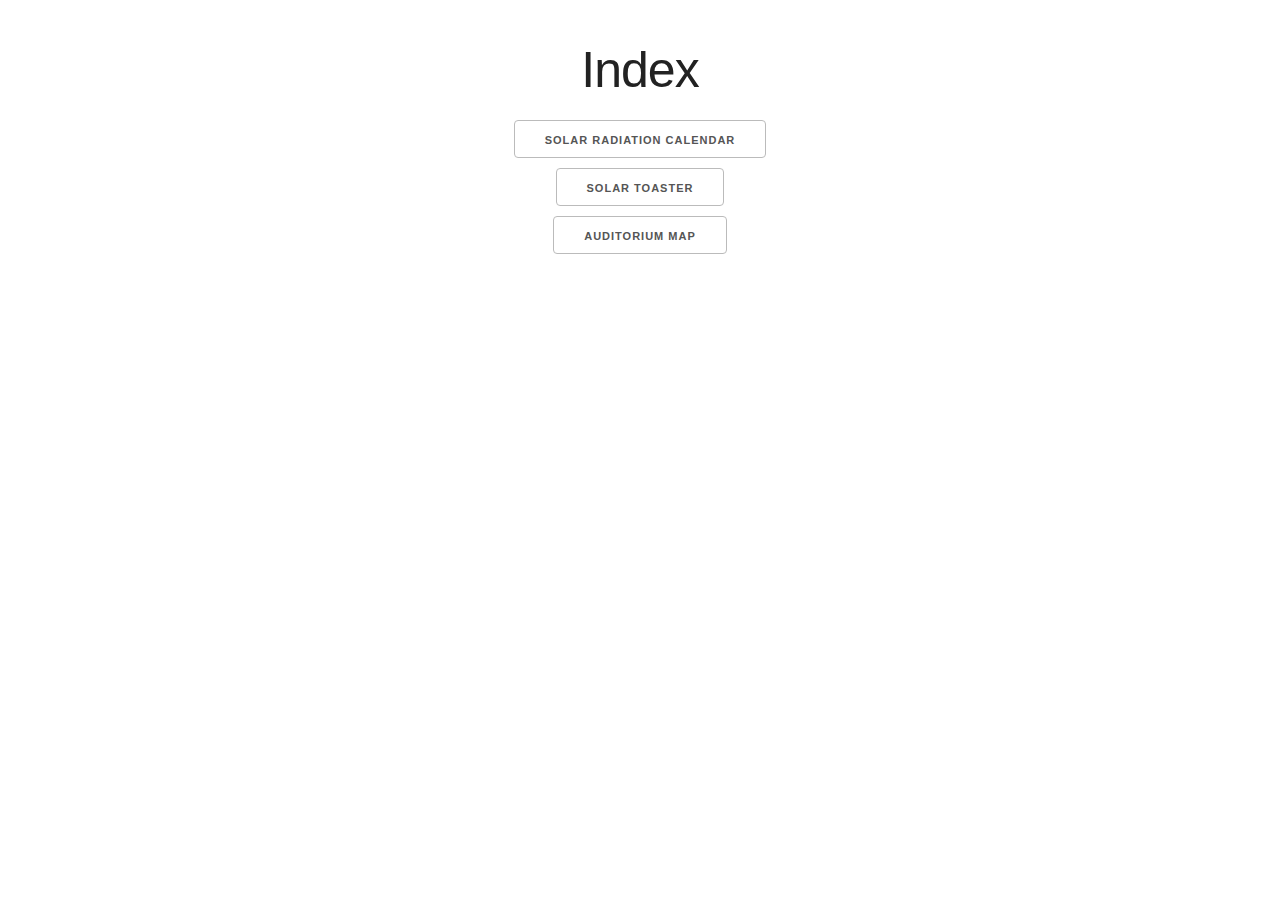
<file: index.html>
<!DOCTYPE html>

<html lang="en">

<!-- HEAD
–––––––––––––––––––––––––––––––––––––––––––––––––– -->
<head>
  <meta charset='utf-8'>

  <title>Landing</title>

  <meta content="" name="Sergio Lecuona" />
  <meta content="" name="Index of js and data representation exercises" />
  <meta content="" name="data, js, visualizaton, d3, html, svg" />

  <meta name="robots" content="index, follow"/>

  <!-- Mobile Specific Metas ( Responsive )
  –––––––––––––––––––––––––––––––––––––––––––––––––– -->
  <meta name="viewport" content="width=device-width,height=device-height,initial-scale=1.0" id="viewport">

  <meta http-equiv="cleartype" content="on">
  <meta name=format-detection content="telephone=no">

  <!-- android -->
  <meta name="mobile-web-app-capable" content="yes">
  <!-- iOS -->
  <meta name="apple-mobile-web-app-capable" content="yes">
  <meta name="apple-mobile-web-app-status-bar-style" content="translucent-white">
  <meta name="apple-mobile-web-app-title" content="">

  <!-- Social Sharing Meta Tags
  –––––––––––––––––––––––––––––––––––––––––––––––––– -->

  <!-- OpenGraph
       https://ogp.me/
  -->
  <meta property=og:locale content="en_EN" />
  <meta property=og:title content="">
  <meta property=og:description content="">
  <meta property=og:image content="">
  <meta property=og:site_name content="">
  <meta property=og:url content="">
  <meta property=og:type content=website>

  <!-- Twitter Cards
       https://developer.twitter.com/en/docs/twitter-for-websites/cards/overview/summary-card-with-large-image
  -->
  <meta name=twitter:card content=summary_large_image>
  <meta name=twitter:site content="">
  <meta name=twitter:creator content="">
  <meta name=twitter:title content="">
  <meta name=twitter:description content="">
  <meta name=twitter:image content="">

  <!-- Favicon
       https://www.favicon-generator.org/
  –––––––––––––––––––––––––––––––––––––––––––––––––– -->


  <!-- CSS (Cascading Style Sheets)
       https://en.wikipedia.org/wiki/CSS -->
       
  <link rel="stylesheet" type="text/css" href="../../css/reset.css">
  <link rel="stylesheet" type="text/css" href="../../css/normalize.css">
  <link rel="stylesheet" type="text/css" href="../../css/skeleton.css">

  <style>

    /* SVG container style */
    svg {
      background-color: #121212;
    }

    .section {
      text-align: center;
    }

  </style>

<!--
–––––––––––––––––––––––––––––––––––––––––––––––––– -->



</head>

<!-- BODY ( DOM [Document Object Model] created when page is loaded )
     https://en.wikipedia.org/wiki/Document_Object_Model
–––––––––––––––––––––––––––––––––––––––––––––––––– -->
<body>

  <div class="section navigator">
    <div class="container">
      <div class="row" style="padding-top:40px;">
        <h1>Index</h1>
      </div>
      <div class="row">
        <a class="button" href="../../examples/ssr_toaster/color_chart.html">Solar Radiation Calendar</a>
      </div>
      <div class="row">
        <a class="button" href="../../examples/ssr_toaster/toasting_meter.html">Solar Toaster</a>
      </div>

      <div class="row">
        <a class="button" href="../../examples/map_salas_madrid/salas_mad_map.html">Auditorium Map</a>
      </div>
    </div>
  </div>

  <div class="section graphics">
    <div class="container">
      <div id="d3-container" style="width:100%;height:100%;"> </div>
    </div>
  </div>

</body>


<!-- JS (Javascript, client side scripts) -->

<script src="../../js/d3.v4.min.js"></script>     <!-- https://d3js.org/ -->
<script src="../../js/jquery-3.6.0.min.js"></script>
<!-- <script src="https://d3js.org/d3-scale-chromatic.v1.min.js"></script>  D3 Color Palette -->


<script>

  /*
    Using:
            The Window Object | https://www.w3schools.com/jsref/obj_window.asp
            HTML DOM Document | https://www.w3schools.com/js/js_htmldom_document.asp
            EVENTS            | https://www.w3schools.com/jsref/dom_obj_event.asp
            FUNCTIONS         | https://www.w3schools.com/js/js_functions.asp
            setInterval       | https://www.w3schools.com/jsref/met_win_setinterval.asp
            Math              | https://www.w3schools.com/js/js_math.asp
            JQUERY Library    | https://jquery.com/
  */


  ////////////////////////////////////////////////// INIT WHEN PAGE LOADED
  $(document).ready(function() {
    updateLoop();
  });

  ////////////////////////////////////////////////// SETUP
  // mouse position
  var mouseX = 0, mouseY = 0;

  // background color 
  var colorR = 255, colorG = 255, colorB = 255;

  // Capture main div
  var body = d3.select("#d3-container");

  // append an svg ( scalable vector graphics )
  var svg = body.append("svg:svg")
                .attr("id", "svg")
                .attr("width","100%")
                .attr("height","100%")
                .style("background-color","white");

  // draw a circle
  /*
  var circle = svg.append("circle")
               .attr("cx",window.innerWidth/2)
               .attr("cy",window.innerHeight/2)
               .attr("r",window.innerHeight/2 - 100)
               .style("fill","orange");
  */

  ////////////////////////////////////////////////// UPDATE

  /*
    // METHOD with setInterval
    setInterval(updateVisualization,20);
  */

  // METHOD with requestAnimationFrame ( repainting the screen )
  var updateLoop = function(){

    updateVisualization();

    // calling loop function with requestAnimationFrame
    requestAnimationFrame(updateLoop);

  };

  ////////////////////////////////////////////////// FUNCTIONS
  function updateVisualization(){
    colorR = map(mouseY,window.innerHeight,0,220,255);
    colorG = map(mouseX,window.innerWidth,0,230,255);
    colorB = map(mouseY,window.innerHeight,0,220,255);
    color = "rgb(" + colorR + "," + colorG + "," + colorB + ")";
    svg.style( "background-color", color);
    document.body.style.backgroundColor = color ;
    /*
    radius = window.innerHeight/2 - 100;
    circle.attr("cx",window.innerWidth/2)
          .attr("cy",window.innerHeight/2)
          .attr("r",radius*(Math.abs(map(mouseX,0,window.innerWidth,-0.5,0.5)) + Math.abs(map(mouseY,0,window.innerHeight,-0.5,0.5))));
    */
  }

  function map(number, inMin, inMax, outMin, outMax){
    return (number - inMin) * (outMax - outMin) / (inMax - inMin) + outMin;
}

  ////////////////////////////////////////////////// MOUSE EVENTS
  document.addEventListener('mousemove', (event) => {
    mouseX = event.clientX;
    mouseY = event.clientY;
  });


</script>

<!--
–––––––––––––––––––––––––––––––––––––––––––––––––– -->


</html>
</file>
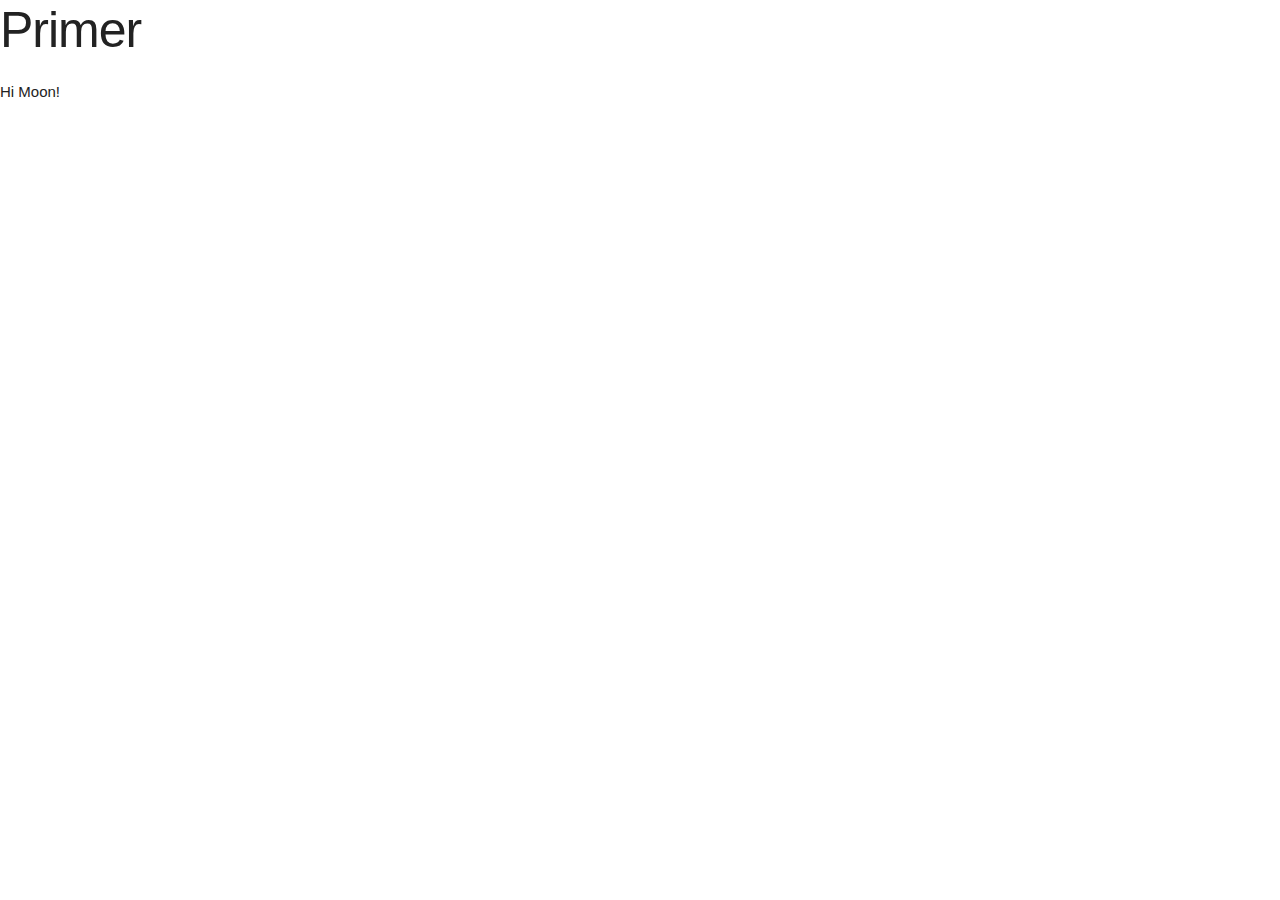
<file: ejs/primer.html>
<!DOCTYPE html>

<html lang="en">

<!-- HEAD
–––––––––––––––––––––––––––––––––––––––––––––––––– -->
<head>
  <meta charset='utf-8'>

  <title>Landing</title>

  <meta content="" name="Sergio Lecuona" />
  <meta content="" name="descripcion" />
  <meta content="" name="keywords" />

  <meta name="robots" content="index, follow"/>

  <!-- Mobile Specific Metas ( Responsive )
  –––––––––––––––––––––––––––––––––––––––––––––––––– -->
  <meta name="viewport" content="width=device-width,height=device-height,initial-scale=1.0" id="viewport">

  <meta http-equiv="cleartype" content="on">
  <meta name=format-detection content="telephone=no">

  <!-- android -->
  <meta name="mobile-web-app-capable" content="yes">
  <!-- iOS -->
  <meta name="apple-mobile-web-app-capable" content="yes">
  <meta name="apple-mobile-web-app-status-bar-style" content="translucent-white">
  <meta name="apple-mobile-web-app-title" content="">

  <!-- Social Sharing Meta Tags
  –––––––––––––––––––––––––––––––––––––––––––––––––– -->

  <!-- OpenGraph
       https://ogp.me/
  -->
  <meta property=og:locale content="en_EN" />
  <meta property=og:title content="">
  <meta property=og:description content="">
  <meta property=og:image content="">
  <meta property=og:site_name content="">
  <meta property=og:url content="">
  <meta property=og:type content=website>

  <!-- Twitter Cards
       https://developer.twitter.com/en/docs/twitter-for-websites/cards/overview/summary-card-with-large-image
  -->
  <meta name=twitter:card content=summary_large_image>
  <meta name=twitter:site content="">
  <meta name=twitter:creator content="">
  <meta name=twitter:title content="">
  <meta name=twitter:description content="">
  <meta name=twitter:image content="">

  <!-- Favicon
       https://www.favicon-generator.org/
  –––––––––––––––––––––––––––––––––––––––––––––––––– -->


  <!-- CSS (Cascading Style Sheets)
       https://en.wikipedia.org/wiki/CSS -->
       
  <link rel="stylesheet" type="text/css" href="../../css/reset.css">
  <link rel="stylesheet" type="text/css" href="../../css/normalize.css">
  <link rel="stylesheet" type="text/css" href="../../css/skeleton.css">

<!--
–––––––––––––––––––––––––––––––––––––––––––––––––– -->



</head>

<!-- BODY ( DOM [Document Object Model] created when page is loaded )
     https://en.wikipedia.org/wiki/Document_Object_Model
–––––––––––––––––––––––––––––––––––––––––––––––––– -->
<body>
  <h1>Primer</h1>
  <p>Hi Moon!</p>
</body>


<!-- JS (Javascript, client side scripts) -->

<script src="../../js/d3.v4.min.js"></script>     <!-- https://d3js.org/ -->
<script src="https://d3js.org/d3-scale-chromatic.v1.min.js"></script> <!-- D3 Color Palette -->

<!--
–––––––––––––––––––––––––––––––––––––––––––––––––– -->


</html>
</file>
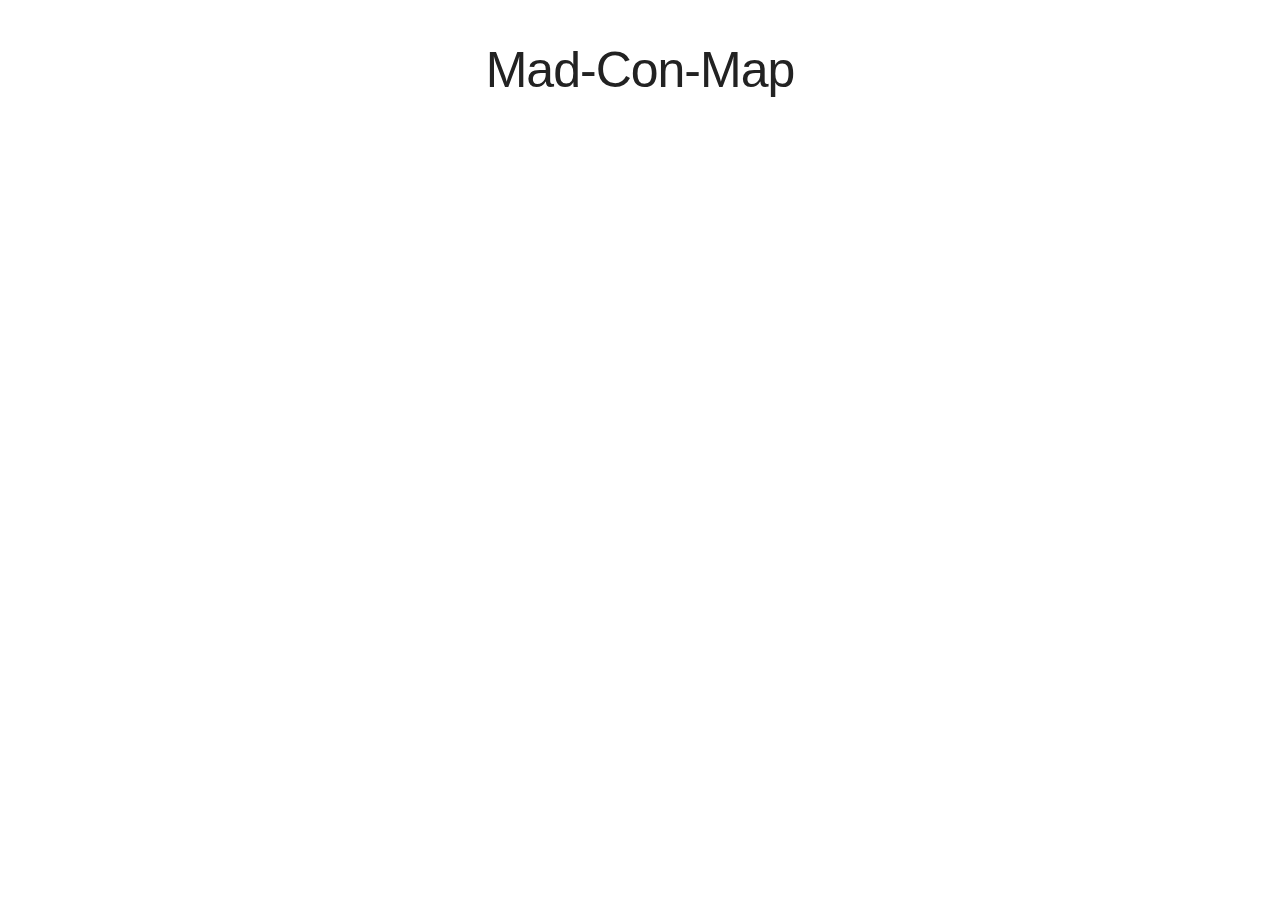
<file: examples/map_salas_madrid/salas_mad_map.html>
<!DOCTYPE html>

<html lang="en">

<!-- HEAD
–––––––––––––––––––––––––––––––––––––––––––––––––– -->
<head>
  <meta charset='utf-8'>

  <title>Title</title>

  <meta content="" name="Sergio Lecuona" />
  <meta content="" name="descripcion" />
  <meta content="" name="keywords" />

  <meta name="robots" content="index, follow"/>

  <!-- Mobile Specific Metas ( Responsive )
  –––––––––––––––––––––––––––––––––––––––––––––––––– -->
  <meta name="viewport" content="width=device-width,height=device-height,initial-scale=1.0" id="viewport">

  <meta http-equiv="cleartype" content="on">
  <meta name=format-detection content="telephone=no">

  <!-- android -->
  <meta name="mobile-web-app-capable" content="yes">
  <!-- iOS -->
  <meta name="apple-mobile-web-app-capable" content="yes">
  <meta name="apple-mobile-web-app-status-bar-style" content="translucent-white">
  <meta name="apple-mobile-web-app-title" content="">

  <!-- Social Sharing Meta Tags
  –––––––––––––––––––––––––––––––––––––––––––––––––– -->

  <!-- OpenGraph
       https://ogp.me/
  -->
  <meta property=og:locale content="en_EN" />
  <meta property=og:title content="">
  <meta property=og:description content="">
  <meta property=og:image content="">
  <meta property=og:site_name content="">
  <meta property=og:url content="">
  <meta property=og:type content=website>

  <!-- Twitter Cards
       https://developer.twitter.com/en/docs/twitter-for-websites/cards/overview/summary-card-with-large-image
  -->
  <meta name=twitter:card content=summary_large_image>
  <meta name=twitter:site content="">
  <meta name=twitter:creator content="">
  <meta name=twitter:title content="">
  <meta name=twitter:description content="">
  <meta name=twitter:image content="">

  <!-- Favicon
       https://www.favicon-generator.org/
  –––––––––––––––––––––––––––––––––––––––––––––––––– -->


  <!-- CSS (Cascading Style Sheets)
       https://en.wikipedia.org/wiki/CSS -->
       
  <link rel="stylesheet" type="text/css" href="../../css/reset.css">
  <link rel="stylesheet" type="text/css" href="../../css/normalize.css">
  <link rel="stylesheet" type="text/css" href="../../css/skeleton.css">

  <link href="https://api.mapbox.com/mapbox-gl-js/v2.6.1/mapbox-gl.css" rel="stylesheet" />
  
  <style>
     .section {
          text-align: center;
     }

     #d3-mapBox{
      position:absolute;
      top:0;
      bottom:0;
      width: 100%;
    }

    svg{
      position: relative;
      width: 100%;
      height: 100%;
    }
    circle{
      fill: rgba(5,5,5,0.8);
      cursor: pointer;
      transition: 0.5s fill;
    }
    circle:hover {
      fill: rgba(90,125,164,0.6);
    }

  </style>

<!--
–––––––––––––––––––––––––––––––––––––––––––––––––– -->



</head>

<!-- BODY ( DOM [Document Object Model] created when page is loaded )
     https://en.wikipedia.org/wiki/Document_Object_Model
–––––––––––––––––––––––––––––––––––––––––––––––––– -->
<body>
     <div class="section navigator">
          <div class="container">
            <div class="row" style="padding-top:40px;">
              <h1>Mad-Con-Map</h1>
            </div>
          </div>

     <div class="section graphics">
          <div id="d3-mapBox"></div>
     </div>
     
     <!--<div id="d3-mapBox" > </div>-->
</body>


<!-- JS (Javascript, client side scripts) -->

<script src="../../js/d3.v4.min.js"></script>     <!-- https://d3js.org/ -->
<script src="../../js/jquery-3.6.0.min.js"></script>  <!-- https://jquery.com/ -->
<script src="https://api.mapbox.com/mapbox-gl-js/v2.6.1/mapbox-gl.js"></script> <!-- https://www.mapbox.com/mapbox-gljs -->

<script>
    ////////////////////////////////////////////////// INIT
    var dataURL = "ocio_salas.json"
  //https://datos.gob.es/es/catalogo/l01280796-salas-de-espectaculos-artisticos-teatros-cines-filmotecas-auditorios-y-salas-de-conciertos
    var localData;

    var plotWidth = window.innerWidth;
    var plotHeight = window.innerHeight;

    var accesToken = "pk.eyJ1Ijoic2VybGVjdSIsImEiOiJja3p5YWR6NWEwMXV5MndtbGpvbWw1MDl5In0.KtB-eGd6OvonQRj6w9nNiw"//process.env.MAPBOX_APP_API_KEY

    // D3
    var svgContainerID = "d3SVGLayer";
    var d3_poiGroup;
    var pointsOfInterest;


    ////////////////////////////////////////////////// SETUP

    mapboxgl.accessToken = accesToken;
    //40.4165603,-3.6925051,12.11z
    const map = new mapboxgl.Map({
        container: 'd3-mapBox',
        style: 'mapbox://styles/mapbox/streets-v11', // 'mapbox://styles/n3m3da/ckzwlac09000014kcupjynxjj' 'mapbox://styles/mapbox/streets-v11'
        projection: 'mercator', // albers, equalEarth, equirectangular, lambertConformalConic, mercator, naturalEarth, winkelTripel
        zoom: 12.11,
        center: [-3.6925051, 40.4165603], // starting position [lng, lat]
        antialias: true
    });

    var mapboxCanvas = map.getCanvasContainer();

    var mapboxSVG = d3.select(mapboxCanvas).append("svg:svg")
        .attr("id", svgContainerID)
        .attr("width", plotWidth)
        .attr("height", plotHeight);


    map.on('load', function () {
        d3.json(dataURL, function(err, data) {
            if (err) throw err;

            localData = data;

            d3_poiGroup = mapboxSVG.append("g").attr("id","points-of-interest");

            pointsOfInterest = d3_poiGroup.selectAll("circle")
                               .data(data.graph)//"@graph" //location
                               .enter()
                               .append("circle")
                               .attr("id", function(d,i) { return "poi-" + i; })
                               .attr("r", 16);

            updateMap();

            //console.log(data.graph);

            map.on("viewreset", updateMap);
            map.on("move",      updateMap);
            map.on("moveend",   updateMap);

        });
    });


    ////////////////////////////////////////////////// UPDATE
  

    function updateMap(){
          for(var i=0;i<localData.graph.length;i++){
               d3.select("#poi-" + i)
                 .attr("cx", project2(localData.graph[i].location.longitude,localData.graph[i].location.latitude).x)
                 .attr("cy", project2(localData.graph[i].location.longitude,localData.graph[i].location.latitude).y);
          }
       
    }


     ////////////////////////////////////////////////// FUNCTIONS

     // Project GeoJSON coordinate to the map's current state
    function project(d) {
        return map.project(new mapboxgl.LngLat(+d[0], +d[1])); // [Long, Lat] [-180-180, -90,90]
    }
    function project2(lon,lat) {
        return map.project(new mapboxgl.LngLat(+lon, +lat)); // [Long, Lat] [-180-180, -90,90]
    }

    


</script>

<!--
–––––––––––––––––––––––––––––––––––––––––––––––––– -->


</html>
</file>
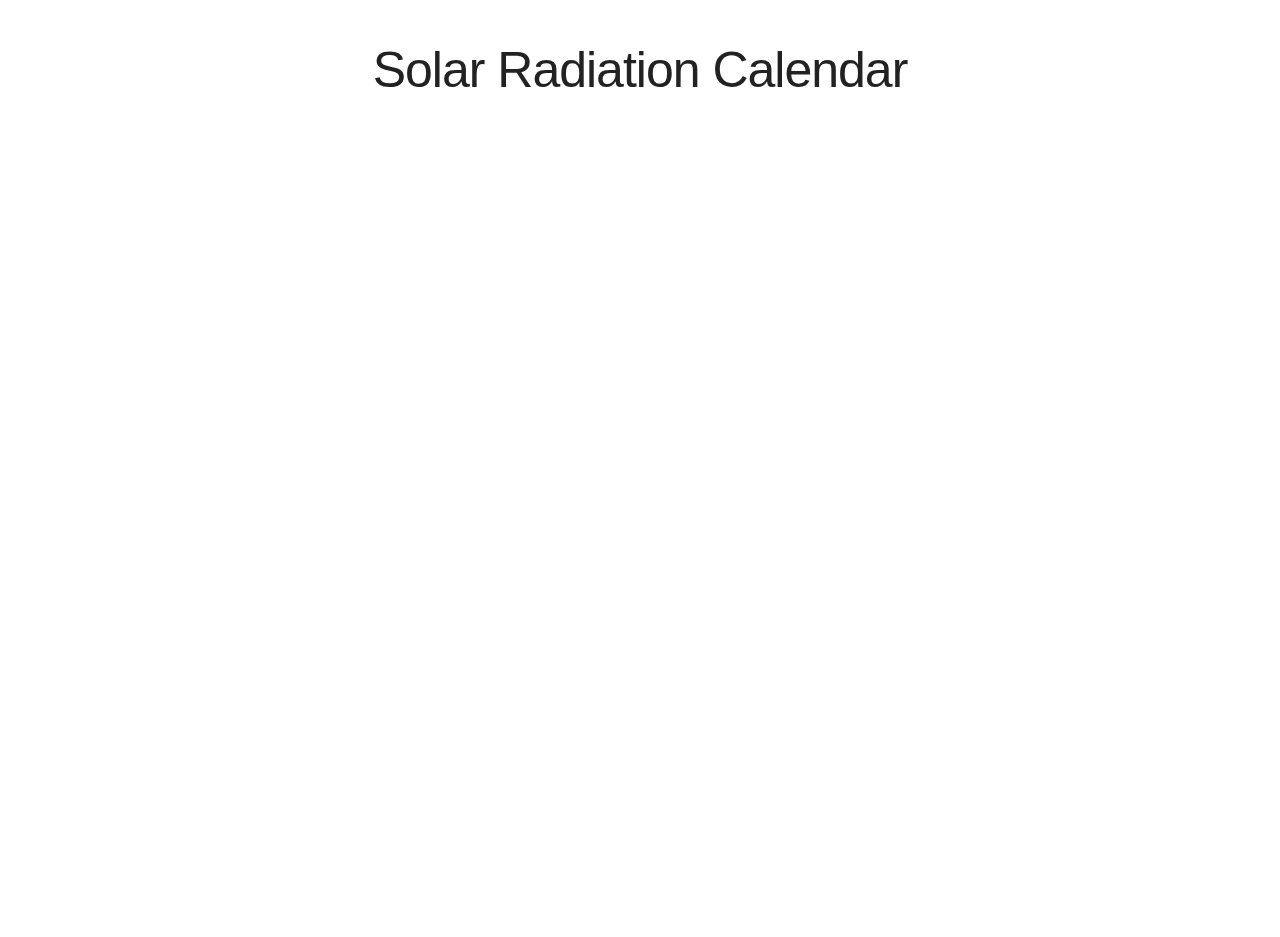
<file: examples/ssr_toaster/color_chart.html>
<!DOCTYPE html>

<html lang="en">

<!-- HEAD
–––––––––––––––––––––––––––––––––––––––––––––––––– -->
<head>
  <meta charset='utf-8'>

  <title>Title</title>

  <meta content="" name="Sergio Lecuona" />
  <meta content="" name="descripcion" />
  <meta content="" name="keywords" />

  <meta name="robots" content="index, follow"/>

  <!-- Mobile Specific Metas ( Responsive )
  –––––––––––––––––––––––––––––––––––––––––––––––––– -->
  <meta name="viewport" content="width=device-width,height=device-height,initial-scale=1.0" id="viewport">

  <meta http-equiv="cleartype" content="on">
  <meta name=format-detection content="telephone=no">

  <!-- android -->
  <meta name="mobile-web-app-capable" content="yes">
  <!-- iOS -->
  <meta name="apple-mobile-web-app-capable" content="yes">
  <meta name="apple-mobile-web-app-status-bar-style" content="translucent-white">
  <meta name="apple-mobile-web-app-title" content="">

  <!-- Social Sharing Meta Tags
  –––––––––––––––––––––––––––––––––––––––––––––––––– -->

  <!-- OpenGraph
       https://ogp.me/
  -->
  <meta property=og:locale content="en_EN" />
  <meta property=og:title content="">
  <meta property=og:description content="">
  <meta property=og:image content="">
  <meta property=og:site_name content="">
  <meta property=og:url content="">
  <meta property=og:type content=website>

  <!-- Twitter Cards
       https://developer.twitter.com/en/docs/twitter-for-websites/cards/overview/summary-card-with-large-image
  -->
  <meta name=twitter:card content=summary_large_image>
  <meta name=twitter:site content="">
  <meta name=twitter:creator content="">
  <meta name=twitter:title content="">
  <meta name=twitter:description content="">
  <meta name=twitter:image content="">

  <!-- Favicon
       https://www.favicon-generator.org/
  –––––––––––––––––––––––––––––––––––––––––––––––––– -->


  <!-- CSS (Cascading Style Sheets)
       https://en.wikipedia.org/wiki/CSS -->
       
  <link rel="stylesheet" type="text/css" href="../../css/reset.css">
  <link rel="stylesheet" type="text/css" href="../../css/normalize.css">
  <link rel="stylesheet" type="text/css" href="../../css/skeleton.css">
  
  <style>
     .section {
          text-align: center;
     }
  </style>

<!--
–––––––––––––––––––––––––––––––––––––––––––––––––– -->



</head>

<!-- BODY ( DOM [Document Object Model] created when page is loaded )
     https://en.wikipedia.org/wiki/Document_Object_Model
–––––––––––––––––––––––––––––––––––––––––––––––––– -->
<body>
     <div class="section navigator">
          <div class="container">
            <div class="row" style="padding-top:40px;">
              <h1>Solar Radiation Calendar</h1>
            </div>
          </div>
        </div>
      
        <div class="section graphics">
          <div class="container">
            <div id="d3-container" style="width:100%;height:100%;"> </div>
          </div>
        </div>
     </div>
</body>


<!-- JS (Javascript, client side scripts) -->

<script src="../../js/d3.v4.min.js"></script>     <!-- https://d3js.org/ -->
<script src="../../js/jquery-3.6.0.min.js"></script>  <!-- https://jquery.com/ -->
<script src="https://d3js.org/d3-scale-chromatic.v1.min.js"></script> <!-- D3 Color Palette -->

<script>
    ////////////////////////////////////////////////// INIT
    var dataURL     = "../../DGSR_Data.csv";
    var localData;
    var dataLoaded = false;

    var plotWidth = window.innerWidth * 0.7;
    var plotHeight = window.innerHeight * 0.9;


    ////////////////////////////////////////////////// SETUP
    var chart = d3.select("#d3-container");

    var svg = chart.append("svg:svg")
        .attr("id","svgID")
        .attr("width", plotWidth)
        .attr("height", plotHeight)
        .append("g")

    cal = Calendar(dji, {
        x: d => d.Date,
        y: (d, i, data) => i > 0 ? (d.Close - data[i - 1].Close) / data[i - 1].Close : NaN, // relative change
        yFormat: "+%", // show percent change on hover
        weekday,
        width
    })

    GetData(dataURL)
    dataLoaded = true;


    ////////////////////////////////////////////////// UPDATE
    $(document).ready(function() {
          updateLoop();
     });


     ////////////////////////////////////////////////// FUNCTIONS
     var updateLoop = function(){
          if(dataLoaded){
               SVG_update();
               //Cal_update();
               requestAnimationFrame(updateLoop);
          }
     };

     function GetData(dataUrl){
          d3.csv(dataURL, function(data){
               localData = data;

               cal = Calendar(dji, {
                    x: d => d.Date,
                    y: (d, i, data) => i > 0 ? (d.Close - data[i - 1].Close) / data[i - 1].Close : NaN, // relative change
                    yFormat: "+%", // show percent change on hover
                    weekday,
                    width
                })
                
          });
     }

     function SVG_update(){
          plotWidth = window.innerWidth * 0.7;
          plotHeight = window.innerHeight * 0.9;

          d3.select("#svgID").attr("width", plotWidth)
                                        .attr("height", plotHeight);
    }

    // Copyright 2021 Observable, Inc.
    // Released under the ISC license.
    // https://observablehq.com/@d3/calendar-view
    function Calendar(data, {
        x = ([x]) => x, // given d in data, returns the (temporal) x-value
        y = ([, y]) => y, // given d in data, returns the (quantitative) y-value
        title, // given d in data, returns the title text
        width = 928, // width of the chart, in pixels
        cellSize = 17, // width and height of an individual day, in pixels
        weekday = "monday", // either: weekday, sunday, or monday
        formatDay = i => "SMTWTFS"[i], // given a day number in [0, 6], the day-of-week label
        formatMonth = "%b", // format specifier string for months (above the chart)
        yFormat, // format specifier string for values (in the title)
        colors = d3.interpolatePiYG
        } = {}) {
        // Compute values.
        const X = d3.map(data, x);
        const Y = d3.map(data, y);
        const I = d3.range(X.length);

        const countDay = weekday === "sunday" ? i => i : i => (i + 6) % 7;
        const timeWeek = weekday === "sunday" ? d3.utcSunday : d3.utcMonday;
        const weekDays = weekday === "weekday" ? 5 : 7;
        const height = cellSize * (weekDays + 2);

        // Compute a color scale. This assumes a diverging color scheme where the pivot
        // is zero, and we want symmetric difference around zero.
        const max = d3.quantile(Y, 0.9975, Math.abs);
        const color = d3.scaleSequential([-max, +max], colors).unknown("none");

        // Construct formats.
        formatMonth = d3.utcFormat(formatMonth);

        // Compute titles.
        if (title === undefined) {
            const formatDate = d3.utcFormat("%B %-d, %Y");
            const formatValue = color.tickFormat(100, yFormat);
            title = i => `${formatDate(X[i])}\n${formatValue(Y[i])}`;
        } else if (title !== null) {
            const T = d3.map(data, title);
            title = i => T[i];
        }

        // Group the index by year, in reverse input order. (Assuming that the input is
        // chronological, this will show years in reverse chronological order.)
        const years = d3.groups(I, i => X[i].getUTCFullYear()).reverse();

        function pathMonth(t) {
            const d = Math.max(0, Math.min(weekDays, countDay(t.getUTCDay())));
            const w = timeWeek.count(d3.utcYear(t), t);
            return `${d === 0 ? `M${w * cellSize},0`
                : d === weekDays ? `M${(w + 1) * cellSize},0`
                : `M${(w + 1) * cellSize},0V${d * cellSize}H${w * cellSize}`}V${weekDays * cellSize}`;
        }

        const svg = d3.create("svg")
            .attr("width", width)
            .attr("height", height * years.length)
            .attr("viewBox", [0, 0, width, height * years.length])
            .attr("style", "max-width: 100%; height: auto; height: intrinsic;")
            .attr("font-family", "sans-serif")
            .attr("font-size", 10);

        const year = svg.selectAll("g")
            .data(years)
            .join("g")
            .attr("transform", (d, i) => `translate(40.5,${height * i + cellSize * 1.5})`);

        year.append("text")
            .attr("x", -5)
            .attr("y", -5)
            .attr("font-weight", "bold")
            .attr("text-anchor", "end")
            .text(([key]) => key);

        year.append("g")
            .attr("text-anchor", "end")
            .selectAll("text")
            .data(weekday === "weekday" ? d3.range(1, 6) : d3.range(7))
            .join("text")
            .attr("x", -5)
            .attr("y", i => (countDay(i) + 0.5) * cellSize)
            .attr("dy", "0.31em")
            .text(formatDay);

        const cell = year.append("g")
            .selectAll("rect")
            .data(weekday === "weekday"
                ? ([, I]) => I.filter(i => ![0, 6].includes(X[i].getUTCDay()))
                : ([, I]) => I)
            .join("rect")
            .attr("width", cellSize - 1)
            .attr("height", cellSize - 1)
            .attr("x", i => timeWeek.count(d3.utcYear(X[i]), X[i]) * cellSize + 0.5)
            .attr("y", i => countDay(X[i].getUTCDay()) * cellSize + 0.5)
            .attr("fill", i => color(Y[i]));

        if (title) cell.append("title")
            .text(title);

        const month = year.append("g")
            .selectAll("g")
            .data(([, I]) => d3.utcMonths(d3.utcMonth(X[I[0]]), X[I[I.length - 1]]))
            .join("g");

        month.filter((d, i) => i).append("path")
            .attr("fill", "none")
            .attr("stroke", "#fff")
            .attr("stroke-width", 3)
            .attr("d", pathMonth);

        month.append("text")
            .attr("x", d => timeWeek.count(d3.utcYear(d), timeWeek.ceil(d)) * cellSize + 2)
            .attr("y", -5)
            .text(formatMonth);

        return Object.assign(svg.node(), {scales: {color}});
    }


</script>

<!--
–––––––––––––––––––––––––––––––––––––––––––––––––– -->


</html>
</file>
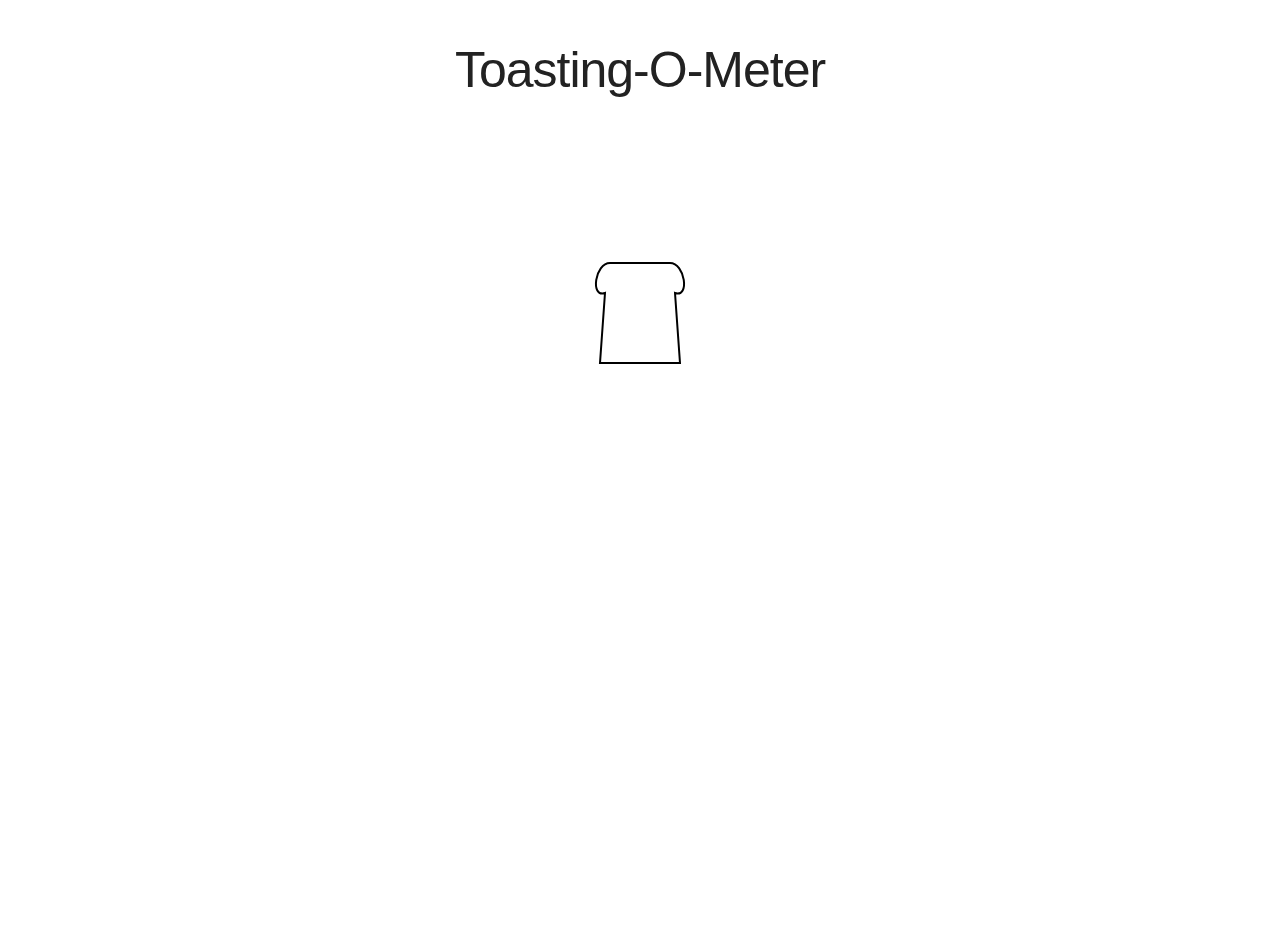
<file: examples/ssr_toaster/toasting_meter.html>
<!DOCTYPE html>

<html lang="en">

<!-- HEAD
–––––––––––––––––––––––––––––––––––––––––––––––––– -->
<head>
  <meta charset='utf-8'>

  <title>Title</title>

  <meta content="" name="Sergio Lecuona" />
  <meta content="" name="descripcion" />
  <meta content="" name="keywords" />

  <meta name="robots" content="index, follow"/>

  <!-- Mobile Specific Metas ( Responsive )
  –––––––––––––––––––––––––––––––––––––––––––––––––– -->
  <meta name="viewport" content="width=device-width,height=device-height,initial-scale=1.0" id="viewport">

  <meta http-equiv="cleartype" content="on">
  <meta name=format-detection content="telephone=no">

  <!-- android -->
  <meta name="mobile-web-app-capable" content="yes">
  <!-- iOS -->
  <meta name="apple-mobile-web-app-capable" content="yes">
  <meta name="apple-mobile-web-app-status-bar-style" content="translucent-white">
  <meta name="apple-mobile-web-app-title" content="">

  <!-- Social Sharing Meta Tags
  –––––––––––––––––––––––––––––––––––––––––––––––––– -->

  <!-- OpenGraph
       https://ogp.me/
  -->
  <meta property=og:locale content="en_EN" />
  <meta property=og:title content="">
  <meta property=og:description content="">
  <meta property=og:image content="">
  <meta property=og:site_name content="">
  <meta property=og:url content="">
  <meta property=og:type content=website>

  <!-- Twitter Cards
       https://developer.twitter.com/en/docs/twitter-for-websites/cards/overview/summary-card-with-large-image
  -->
  <meta name=twitter:card content=summary_large_image>
  <meta name=twitter:site content="">
  <meta name=twitter:creator content="">
  <meta name=twitter:title content="">
  <meta name=twitter:description content="">
  <meta name=twitter:image content="">

  <!-- Favicon
       https://www.favicon-generator.org/
  –––––––––––––––––––––––––––––––––––––––––––––––––– -->


  <!-- CSS (Cascading Style Sheets)
       https://en.wikipedia.org/wiki/CSS -->
       
  <link rel="stylesheet" type="text/css" href="../../css/reset.css">
  <link rel="stylesheet" type="text/css" href="../../css/normalize.css">
  <link rel="stylesheet" type="text/css" href="../../css/skeleton.css">

  <style>
     .section {
          text-align: center;
     }
  </style>

<!--
–––––––––––––––––––––––––––––––––––––––––––––––––– -->



</head>

<!-- BODY ( DOM [Document Object Model] created when page is loaded )
     https://en.wikipedia.org/wiki/Document_Object_Model
–––––––––––––––––––––––––––––––––––––––––––––––––– -->
<body>
     <div class="section navigator">
          <div class="container">
            <div class="row" style="padding-top:40px;">
              <h1>Toasting-O-Meter</h1>
            </div>
          </div>
        </div>
      
        <div class="section graphics">
          <div class="container">
            <div id="d3-container" style="width:100%;height:100%;"> </div>
          </div>
        </div>
     </div>
</body>


<!-- JS (Javascript, client side scripts) -->

<script src="../../js/d3.v4.min.js"></script>     <!-- https://d3js.org/ -->
<script src="../../js/jquery-3.6.0.min.js"></script>  <!-- https://jquery.com/ -->
<script src="https://d3js.org/d3-scale-chromatic.v1.min.js"></script> <!-- D3 Color Palette -->

<script>
     ////////////////////////////////////////////////// INIT
     var dataURL     = "../../DGSR_Data.csv";
     var localData;
     var dataLoaded = false;
     
     var burnColors;
     var toast_Path = "M 0,0 L -40,0 L -35,-70 C -50,-65 -45,-100 -30,-100 L 30,-100 C 45,-100 50,-65 35,-70 L 40,0 L 0,0"

     var plotWidth = window.innerWidth * 0.7;
     var plotHeight = window.innerHeight * 0.9;

     var toastWidth = 1000;
     var toastHeight = 1000;
     

     ////////////////////////////////////////////////// SETUP
     var chart = d3.select("#d3-container");

     var svg = chart.append("svg:svg")
               .attr("id","svgID")
               .attr("width", plotWidth)
               .attr("height", plotHeight)
               .append("g")
               //.attr("transform","translate(" + plotWidth/2 + "," + plotHeight/2 + ")");

     // draw a circle
     
     var toast = svg.append("path")
                    .attr("d", toast_Path)
                    .attr("fill", "none")
                    .attr("stroke", "black")
                    .attr("stroke-width", "2px")
                    .attr("transform", "translate("+plotWidth*0.5+","+plotHeight*0.3+")");     

     //Visualization
     //Toast(dataURL)

     dataLoaded = true;

     ////////////////////////////////////////////////// UPDATE
     $(document).ready(function() {
          updateLoop();
     });

     ////////////////////////////////////////////////// FUNCTIONS
     var updateLoop = function(){
          if(dataLoaded){
               SVG_update();
               Toast_update();
               updateVisualization();
               requestAnimationFrame(updateLoop);
          }
     };

     function Toast(dataUrl){
          d3.csv(dataURL, function(data){
               localData = data;
               //dataLoaded = true;
               /*
               slice = svg.append("path")
                    .attr("d", toast_Path)
                    .attr("fill", "none")
                    .attr("stroke", "black")
                    .attr("stroke-width", "2px")
                    .attr("transform", "translate(50,100)");
               */
          });
     }

     function Toast_update(){
          toast.attr("transform", "translate("+plotWidth*0.5+","+plotHeight*0.3+")");
     }

     function SVG_update(){
          plotWidth = window.innerWidth * 0.7;
          plotHeight = window.innerHeight * 0.9;

          d3.select("#svgID").attr("width", plotWidth)
                                        .attr("height", plotHeight);
     }

     

</script>

<!--
–––––––––––––––––––––––––––––––––––––––––––––––––– -->


</html>
</file>
<file: css/skeleton.css>
/*
* Skeleton V2.0.4
* Copyright 2014, Dave Gamache
* www.getskeleton.com
* Free to use under the MIT license.
* http://www.opensource.org/licenses/mit-license.php
* 12/29/2014
*/


/* Table of contents
––––––––––––––––––––––––––––––––––––––––––––––––––
- Grid
- Base Styles
- Typography
- Links
- Buttons
- Forms
- Lists
- Code
- Tables
- Spacing
- Utilities
- Clearing
- Media Queries
*/


/* Grid
–––––––––––––––––––––––––––––––––––––––––––––––––– */
.container {
  position: relative;
  width: 100%;
  max-width: 960px;
  margin: 0 auto;
  padding: 0 20px;
  box-sizing: border-box; }
.column,
.columns {
  width: 100%;
  float: left;
  box-sizing: border-box; }

/* For devices larger than 400px */
@media (min-width: 400px) {
  .container {
    width: 85%;
    padding: 0; }
}

/* For devices larger than 550px */
@media (min-width: 550px) {
  .container {
    width: 80%; }
  .column,
  .columns {
    margin-left: 4%; }
  .column:first-child,
  .columns:first-child {
    margin-left: 0; }

  .one.column,
  .one.columns                    { width: 4.66666666667%; }
  .two.columns                    { width: 13.3333333333%; }
  .three.columns                  { width: 22%;            }
  .four.columns                   { width: 30.6666666667%; }
  .five.columns                   { width: 39.3333333333%; }
  .six.columns                    { width: 48%;            }
  .seven.columns                  { width: 56.6666666667%; }
  .eight.columns                  { width: 65.3333333333%; }
  .nine.columns                   { width: 74.0%;          }
  .ten.columns                    { width: 82.6666666667%; }
  .eleven.columns                 { width: 91.3333333333%; }
  .twelve.columns                 { width: 100%; margin-left: 0; }

  .one-third.column               { width: 30.6666666667%; }
  .two-thirds.column              { width: 65.3333333333%; }

  .one-half.column                { width: 48%; }

  /* Offsets */
  .offset-by-one.column,
  .offset-by-one.columns          { margin-left: 8.66666666667%; }
  .offset-by-two.column,
  .offset-by-two.columns          { margin-left: 17.3333333333%; }
  .offset-by-three.column,
  .offset-by-three.columns        { margin-left: 26%;            }
  .offset-by-four.column,
  .offset-by-four.columns         { margin-left: 34.6666666667%; }
  .offset-by-five.column,
  .offset-by-five.columns         { margin-left: 43.3333333333%; }
  .offset-by-six.column,
  .offset-by-six.columns          { margin-left: 52%;            }
  .offset-by-seven.column,
  .offset-by-seven.columns        { margin-left: 60.6666666667%; }
  .offset-by-eight.column,
  .offset-by-eight.columns        { margin-left: 69.3333333333%; }
  .offset-by-nine.column,
  .offset-by-nine.columns         { margin-left: 78.0%;          }
  .offset-by-ten.column,
  .offset-by-ten.columns          { margin-left: 86.6666666667%; }
  .offset-by-eleven.column,
  .offset-by-eleven.columns       { margin-left: 95.3333333333%; }

  .offset-by-one-third.column,
  .offset-by-one-third.columns    { margin-left: 34.6666666667%; }
  .offset-by-two-thirds.column,
  .offset-by-two-thirds.columns   { margin-left: 69.3333333333%; }

  .offset-by-one-half.column,
  .offset-by-one-half.columns     { margin-left: 52%; }

}


/* Base Styles
–––––––––––––––––––––––––––––––––––––––––––––––––– */
/* NOTE
html is set to 62.5% so that all the REM measurements throughout Skeleton
are based on 10px sizing. So basically 1.5rem = 15px :) */
html {
  font-size: 62.5%; }
body {
  font-size: 1.5em; /* currently ems cause chrome bug misinterpreting rems on body element */
  line-height: 1.6;
  font-weight: 400;
  font-family: "din_regular", "HelveticaNeue", "Helvetica Neue", Helvetica, Arial, sans-serif;
  color: #222; }


/* Typography
–––––––––––––––––––––––––––––––––––––––––––––––––– */
h1, h2, h3, h4, h5, h6 {
  margin-top: 0;
  margin-bottom: 2rem;
  font-weight: 300; }
h1 { font-size: 4.0rem; line-height: 1.2;  letter-spacing: -.1rem;}
h2 { font-size: 3.6rem; line-height: 1.25; letter-spacing: -.1rem; }
h3 { font-size: 3.0rem; line-height: 1.3;  letter-spacing: -.1rem; }
h4 { font-size: 2.4rem; line-height: 1.35; letter-spacing: -.08rem; }
h5 { font-size: 1.8rem; line-height: 1.5;  letter-spacing: -.05rem; }
h6 { font-size: 1.5rem; line-height: 1.6;  letter-spacing: 0; }

/* Larger than phablet */
@media (min-width: 550px) {
  h1 { font-size: 5.0rem; }
  h2 { font-size: 4.2rem; }
  h3 { font-size: 3.6rem; }
  h4 { font-size: 3.0rem; }
  h5 { font-size: 2.4rem; }
  h6 { font-size: 1.5rem; }
}

p {
  margin-top: 0; }


/* Links
–––––––––––––––––––––––––––––––––––––––––––––––––– */
a {
  color: #1EAEDB; }
a:hover {
  color: #0FA0CE; }


/* Buttons
–––––––––––––––––––––––––––––––––––––––––––––––––– */
.button,
button,
input[type="submit"],
input[type="reset"],
input[type="button"] {
  display: inline-block;
  height: 38px;
  padding: 0 30px;
  color: #555;
  text-align: center;
  font-size: 11px;
  font-weight: 600;
  line-height: 38px;
  letter-spacing: .1rem;
  text-transform: uppercase;
  text-decoration: none;
  white-space: nowrap;
  background-color: transparent;
  border-radius: 4px;
  border: 1px solid #bbb;
  cursor: pointer;
  box-sizing: border-box; }
.button:hover,
button:hover,
input[type="submit"]:hover,
input[type="reset"]:hover,
input[type="button"]:hover,
.button:focus,
button:focus,
input[type="submit"]:focus,
input[type="reset"]:focus,
input[type="button"]:focus {
  color: #333;
  border-color: #888;
  outline: 0; }
.button.button-primary,
button.button-primary,
input[type="submit"].button-primary,
input[type="reset"].button-primary,
input[type="button"].button-primary {
  color: #FFF;
  background-color: #33C3F0;
  border-color: #33C3F0; }
.button.button-primary:hover,
button.button-primary:hover,
input[type="submit"].button-primary:hover,
input[type="reset"].button-primary:hover,
input[type="button"].button-primary:hover,
.button.button-primary:focus,
button.button-primary:focus,
input[type="submit"].button-primary:focus,
input[type="reset"].button-primary:focus,
input[type="button"].button-primary:focus {
  color: #FFF;
  background-color: #1EAEDB;
  border-color: #1EAEDB; }


/* Forms
–––––––––––––––––––––––––––––––––––––––––––––––––– */
input[type="email"],
input[type="number"],
input[type="search"],
input[type="text"],
input[type="tel"],
input[type="url"],
input[type="password"],
textarea,
select {
  height: 38px;
  padding: 6px 10px; /* The 6px vertically centers text on FF, ignored by Webkit */
  background-color: #fff;
  border: 1px solid #D1D1D1;
  border-radius: 4px;
  box-shadow: none;
  box-sizing: border-box; }
/* Removes awkward default styles on some inputs for iOS */
input[type="email"],
input[type="number"],
input[type="search"],
input[type="text"],
input[type="tel"],
input[type="url"],
input[type="password"],
textarea {
  -webkit-appearance: none;
     -moz-appearance: none;
          appearance: none; }
textarea {
  min-height: 65px;
  padding-top: 6px;
  padding-bottom: 6px; }
input[type="email"]:focus,
input[type="number"]:focus,
input[type="search"]:focus,
input[type="text"]:focus,
input[type="tel"]:focus,
input[type="url"]:focus,
input[type="password"]:focus,
textarea:focus,
select:focus {
  border: 1px solid #33C3F0;
  outline: 0; }
label,
legend {
  display: block;
  margin-bottom: .5rem;
  font-weight: 600; }
fieldset {
  padding: 0;
  border-width: 0; }
input[type="checkbox"],
input[type="radio"] {
  display: inline; }
label > .label-body {
  display: inline-block;
  margin-left: .5rem;
  font-weight: normal; }


/* Lists
–––––––––––––––––––––––––––––––––––––––––––––––––– */
ul {
  list-style: circle inside; }
ol {
  list-style: decimal inside; }
ol, ul {
  padding-left: 0;
  margin-top: 0; }
ul ul,
ul ol,
ol ol,
ol ul {
  margin: 1.5rem 0 1.5rem 3rem;
  font-size: 90%; }
li {
  margin-bottom: 1rem; }


/* Code
–––––––––––––––––––––––––––––––––––––––––––––––––– */
code {
  padding: .2rem .5rem;
  margin: 0 .2rem;
  font-size: 90%;
  white-space: nowrap;
  background: #F1F1F1;
  border: 1px solid #E1E1E1;
  border-radius: 4px; }
pre > code {
  display: block;
  padding: 1rem 1.5rem;
  white-space: pre; }


/* Tables
–––––––––––––––––––––––––––––––––––––––––––––––––– */
th,
td {
  padding: 12px 15px;
  text-align: left;
  border-bottom: 1px solid #E1E1E1; }
th:first-child,
td:first-child {
  padding-left: 0; }
th:last-child,
td:last-child {
  padding-right: 0; }


/* Spacing
–––––––––––––––––––––––––––––––––––––––––––––––––– */
button,
.button {
  margin-bottom: 1rem; }
input,
textarea,
select,
fieldset {
  margin-bottom: 1.5rem; }
pre,
blockquote,
dl,
figure,
table,
p,
ul,
ol,
form {
  margin-bottom: 2.5rem; }


/* Utilities
–––––––––––––––––––––––––––––––––––––––––––––––––– */
.u-full-width {
  width: 100%;
  box-sizing: border-box; }
.u-max-full-width {
  max-width: 100%;
  box-sizing: border-box; }
.u-pull-right {
  float: right; }
.u-pull-left {
  float: left; }


/* Misc
–––––––––––––––––––––––––––––––––––––––––––––––––– */
hr {
  margin-top: 3rem;
  margin-bottom: 3.5rem;
  border-width: 0;
  border-top: 1px solid #E1E1E1; }


/* Clearing
–––––––––––––––––––––––––––––––––––––––––––––––––– */

/* Self Clearing Goodness */
.container:after,
.row:after,
.u-cf {
  content: "";
  display: table;
  clear: both; }


/* Media Queries
–––––––––––––––––––––––––––––––––––––––––––––––––– */
/*
Note: The best way to structure the use of media queries is to create the queries
near the relevant code. For example, if you wanted to change the styles for buttons
on small devices, paste the mobile query code up in the buttons section and style it
there.
*/


/* Larger than mobile */
@media (min-width: 400px) {}

/* Larger than phablet (also point when grid becomes active) */
@media (min-width: 550px) {}

/* Larger than tablet */
@media (min-width: 750px) {}

/* Larger than desktop */
@media (min-width: 1000px) {}

/* Larger than Desktop HD */
@media (min-width: 1200px) {}
</file>
